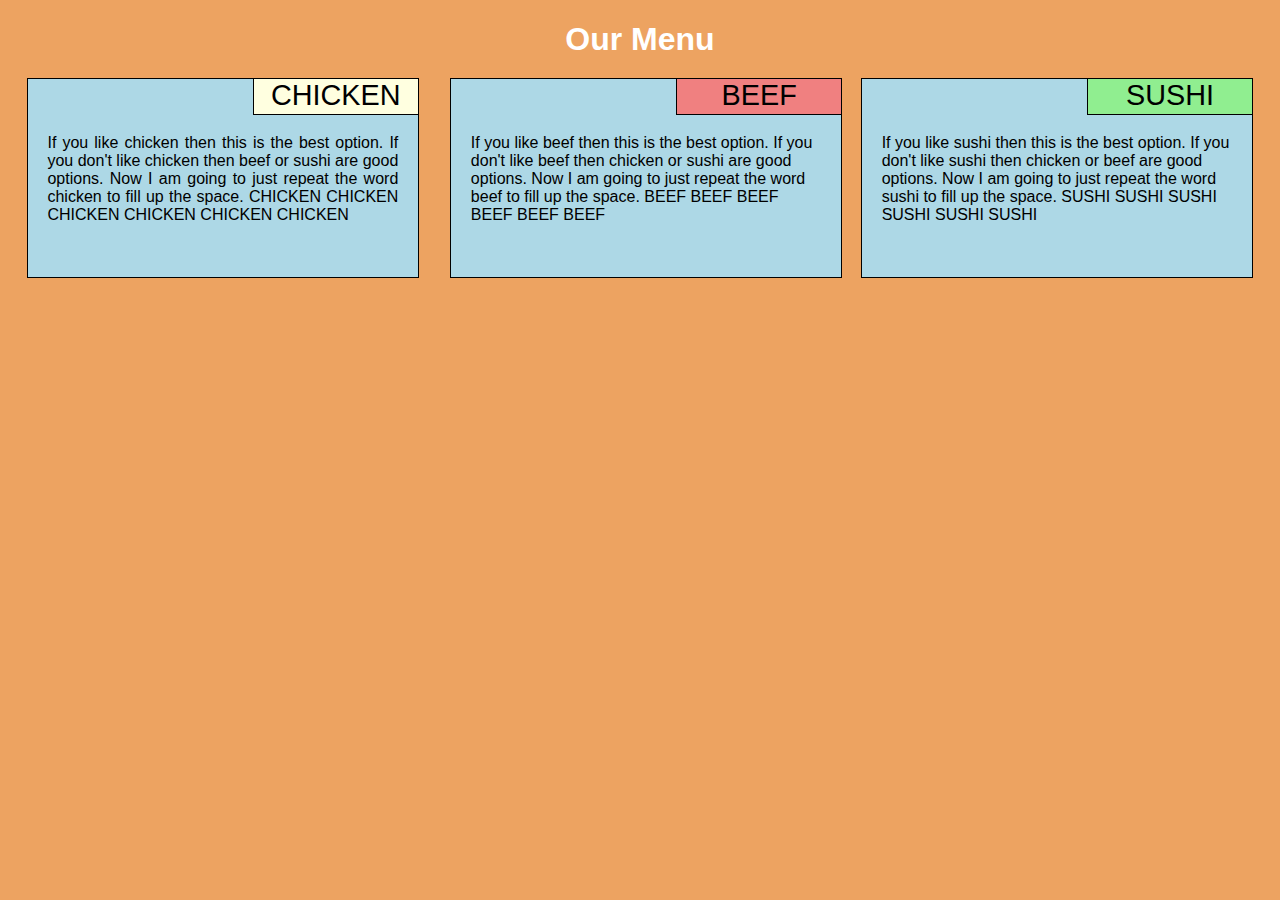
<file: m2 solutions/index.html>
<!DOCTYPE html>
<html lang="en">
<head>
	<meta charset="utf-8">
	<meta name="viewport" content="width=device-width, initial-scale=1">
	<title>Assignment Solution for Module 2</title>
	<link rel="stylesheet" href="css/styles.css">
</head>
<body>
	<h1>Our Menu</h1>

	<div>
		<div id="d1" class="box col-lg-4 col-md-6 col-sm-12">
			<p id="p1"> If you like chicken then this is the best option. If you don't like chicken then beef or sushi are good options. Now I am going to just repeat the word chicken to fill up the space. CHICKEN CHICKEN CHICKEN CHICKEN CHICKEN CHICKEN </p>
			<p id="p2" class="corner"> CHICKEN</p>
		</div>
		<div id="d2" class=" box col-lg-4 col-md-6 col-sm-12">
			<p id="p3"> If you like beef then this is the best option. If you don't like beef then chicken or sushi are good options. Now I am going to just repeat the word beef to fill up the space. BEEF BEEF BEEF BEEF BEEF BEEF</p>
			<p id="p4" class="corner"> BEEF</p>
		</div>
		<div id="d3" class="box col-lg-4 col-md-12 col-sm-12">
			<p id="p5"> If you like sushi then this is the best option. If you don't like sushi then chicken or beef are good options. Now I am going to just repeat the word sushi to fill up the space. SUSHI SUSHI SUSHI SUSHI SUSHI SUSHI </p>
			<p id="p6" class="corner"> SUSHI</p>
		</div>
	</div>
</body>
</html>
</file>
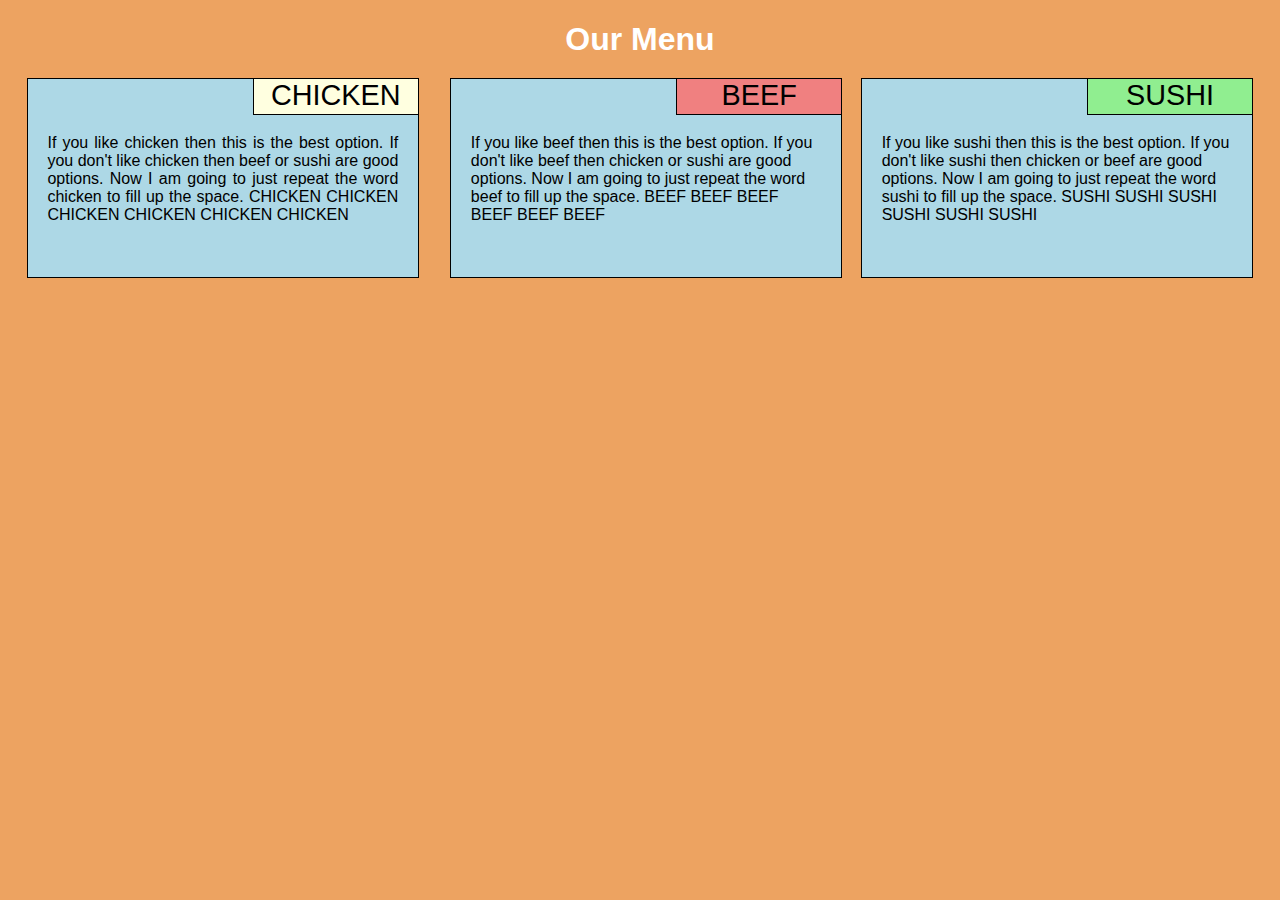
<file: module-2-solution/index.html>
<!DOCTYPE html>
<html lang="en">
<head>
	<meta charset="utf-8">
	<meta name="viewport" content="width=device-width, initial-scale=1">
	<title>Assignment Solution for Module 2</title>
	<link rel="stylesheet" href="css/styles.css">
</head>
<body>
	<h1>Our Menu</h1>

	<div>
		<div id="d1" class="box col-lg-4 col-md-6 col-sm-12">
			<p id="p1"> If you like chicken then this is the best option. If you don't like chicken then beef or sushi are good options. Now I am going to just repeat the word chicken to fill up the space. CHICKEN CHICKEN CHICKEN CHICKEN CHICKEN CHICKEN </p>
			<p id="p2" class="corner"> CHICKEN</p>
		</div>
		<div id="d2" class=" box col-lg-4 col-md-6 col-sm-12">
			<p id="p3"> If you like beef then this is the best option. If you don't like beef then chicken or sushi are good options. Now I am going to just repeat the word beef to fill up the space. BEEF BEEF BEEF BEEF BEEF BEEF</p>
			<p id="p4" class="corner"> BEEF</p>
		</div>
		<div id="d3" class="box col-lg-4 col-md-12 col-sm-12">
			<p id="p5"> If you like sushi then this is the best option. If you don't like sushi then chicken or beef are good options. Now I am going to just repeat the word sushi to fill up the space. SUSHI SUSHI SUSHI SUSHI SUSHI SUSHI </p>
			<p id="p6" class="corner"> SUSHI</p>
		</div>
	</div>
</body>
</html>
</file>
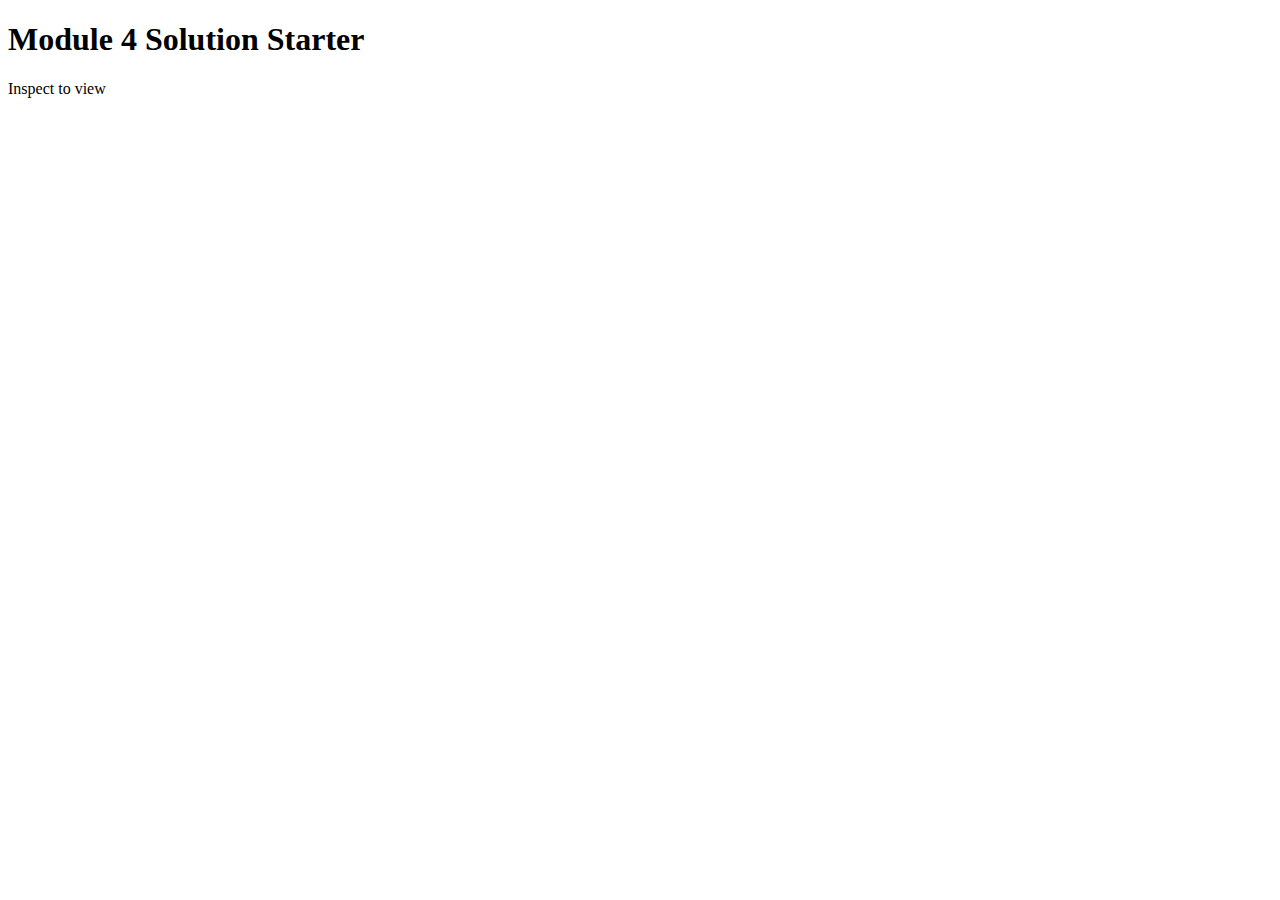
<file: module-4-solution/index.html>
<!DOCTYPE html>
<html>
<head>
  <meta charset="utf-8">
  <title>Module 4 Solution Starter</title>
  <script src="SpeakHello.js"></script>
  <script src="SpeakGoodBye.js"></script>
  <script src="script.js"></script>
</head>
<body>
  <h1>Module 4 Solution Starter</h1>
  <p> Inspect to view</p>
</body>
</html>
</file>
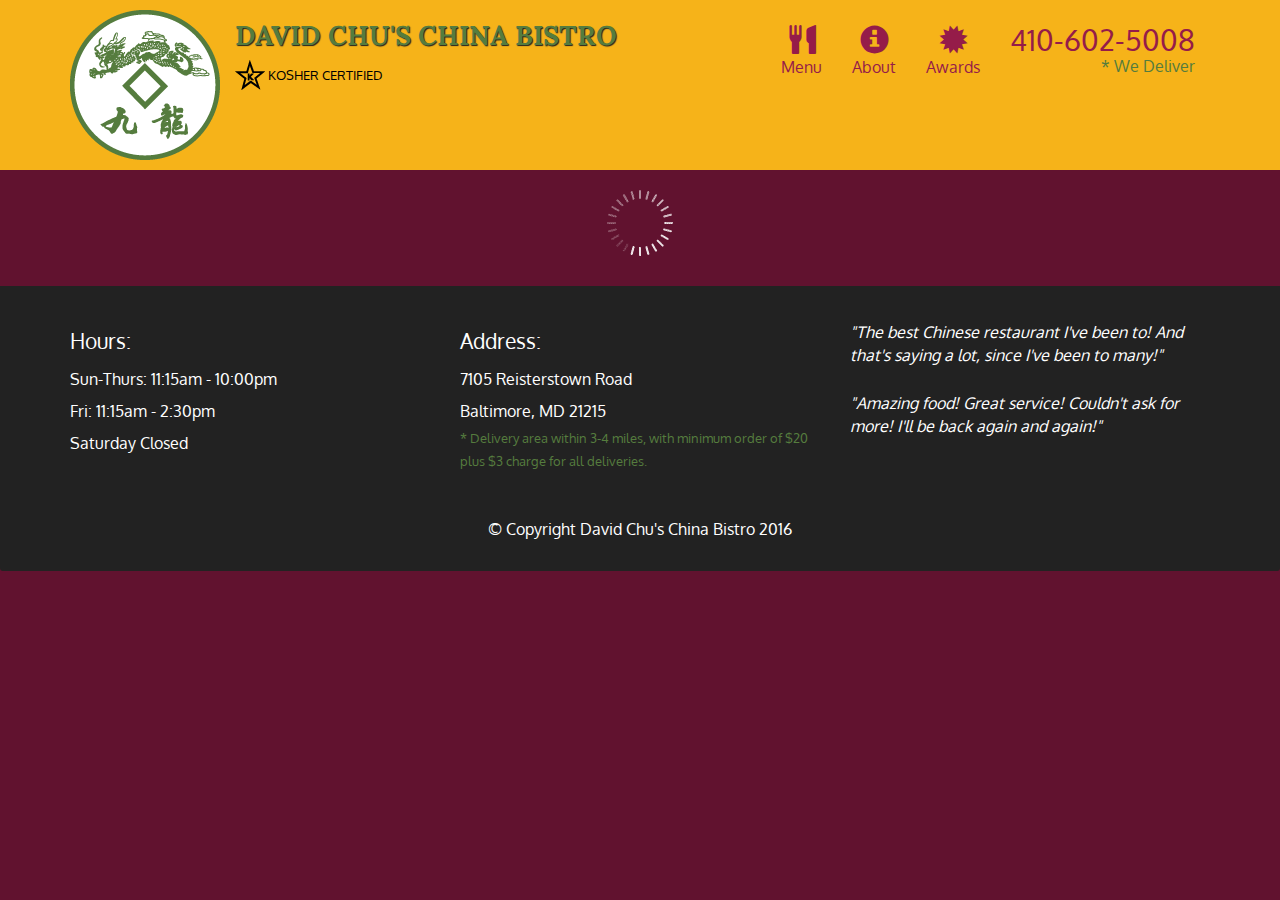
<file: module-5-solution/index.html>
<!doctype html>
<html lang="en">
  <head>
    <meta charset="utf-8">
    <meta http-equiv="X-UA-Compatible" content="IE=edge">
    <meta name="viewport" content="width=device-width, initial-scale=1">
    <title>David Chu's China Bistro</title>
    <link rel="stylesheet" href="css/bootstrap.min.css">
    <link rel="stylesheet" href="css/styles.css">
    <link href='https://fonts.googleapis.com/css?family=Oxygen:400,300,700' rel='stylesheet' type='text/css'>
    <link href='https://fonts.googleapis.com/css?family=Lora' rel='stylesheet' type='text/css'>
  </head>
<body>
  <header>
    <nav id="header-nav" class="navbar navbar-default">
      <div class="container">
        <div class="navbar-header">
          <a href="index.html" class="pull-left visible-md visible-lg">
            <div id="logo-img" alt="Logo image"></div>
          </a>

          <div class="navbar-brand">
            <a href="index.html"><h1>David Chu's China Bistro</h1></a>
            <p>
              <img src="images/star-k-logo.png" alt="Kosher certification">
              <span>Kosher Certified</span>
            </p>
          </div>

          <button id="navbarToggle" type="button" class="navbar-toggle collapsed" data-toggle="collapse" data-target="#collapsable-nav" aria-expanded="false">
            <span class="sr-only">Toggle navigation</span>
            <span class="icon-bar"></span>
            <span class="icon-bar"></span>
            <span class="icon-bar"></span>
          </button>
        </div>
        
        <div id="collapsable-nav" class="collapse navbar-collapse">
           <ul id="nav-list" class="nav navbar-nav navbar-right">
            <li id="navHomeButton" class="visible-xs active">
              <a href="index.html">
                <span class="glyphicon glyphicon-home"></span> Home</a>
            </li>
            <li id="navMenuButton">
              <a href="#" onclick="$dc.loadMenuCategories();">
                <span class="glyphicon glyphicon-cutlery"></span><br class="hidden-xs"> Menu</a>
            </li>
            <li>
              <a href="#">
                <span class="glyphicon glyphicon-info-sign"></span><br class="hidden-xs"> About</a>
            </li>
            <li>
              <a href="#">
                <span class="glyphicon glyphicon-certificate"></span><br class="hidden-xs"> Awards</a>
            </li>
            <li id="phone" class="hidden-xs">
              <a href="tel:410-602-5008">
                <span>410-602-5008</span></a><div>* We Deliver</div>
            </li>
          </ul><!-- #nav-list -->
        </div><!-- .collapse .navbar-collapse -->
      </div><!-- .container -->
    </nav><!-- #header-nav -->
  </header>

  <div id="call-btn" class="visible-xs">
    <a class="btn" href="tel:410-602-5008">
    <span class="glyphicon glyphicon-earphone"></span>
    410-602-5008
    </a>
  </div>
  <div id="xs-deliver" class="text-center visible-xs">* We Deliver</div>

  <div id="main-content" class="container"></div>

  <footer class="panel-footer">
    <div class="container">
      <div class="row">
        <section id="hours" class="col-sm-4">
          <span>Hours:</span><br>
          Sun-Thurs: 11:15am - 10:00pm<br>
          Fri: 11:15am - 2:30pm<br>
          Saturday Closed
          <hr class="visible-xs">
        </section>
        <section id="address" class="col-sm-4">
          <span>Address:</span><br>
          7105 Reisterstown Road<br>
          Baltimore, MD 21215
          <p>* Delivery area within 3-4 miles, with minimum order of $20 plus $3 charge for all deliveries.</p>
          <hr class="visible-xs">
        </section>
        <section id="testimonials" class="col-sm-4">
          <p>"The best Chinese restaurant I've been to! And that's saying a lot, since I've been to many!"</p>
          <p>"Amazing food! Great service! Couldn't ask for more! I'll be back again and again!"</p>
        </section>
      </div>
      <div class="text-center">&copy; Copyright David Chu's China Bistro 2016</div>
    </div>
  </footer>

  <!-- jQuery (Bootstrap JS plugins depend on it) -->
  <script src="js/jquery-2.1.4.min.js"></script>
  <script src="js/bootstrap.min.js"></script>
  <script src="js/ajax-utils.js"></script>
  <script src="js/script.js"></script>
</body>
</html>
</file>
<file: m2 solutions/css/styles.css>
/*       Base Style       */
* {
	box-sizing: border-box;
	font-family: Arial, Helvetia, sans-serif;
}

h1 {
	margin-bottom: 20px;
	color: white;
	text-align: center;

}

body {
	background: #eda361;
}

p {
	margin-right: auto;
	margin-left: auto;
	width: 90%;
	margin-top: 55px;
}

.box{
	position: relative;
	background-color: lightblue;
	height: 200px;
	border: 1px solid black;

}

.corner {
	position: absolute;
	right: 0px;
	top: 0px;
	width: 165px;
	height: 18%;
	text-align: center;
	border-left: 1px solid black;
	border-bottom: 1px solid black;
	margin-top: 0;
	font-size: 180%;
}

#p2 {
	background-color: lightyellow;
}

#p4 {
	background-color: lightcoral;
}

#p6 {
	background-color: lightgreen;
}

/*       Large Screens      */
@media (min-width: 992px) {
	#d1.col-lg-4 {
		float: left;
		width: 31%;
		margin-left: 1.5%;
		margin-right: 1%;
	}
	#d2.col-lg-4 {
		float:left;
		width:31%;
		margin-left: 1.5%;
		margin-right: 1.5%;
	}
	#d3.col-lg-4 {
		float: left;
		width:31%;
		margin-right: 1.5%;
	}
	#p1 {
	text-align: justify;
	}
}


/*        Medium Screens      */
@media (min-width: 768px) and (max-width: 991px) {
	#d1.col-md-6 {
		width: 47.25%;
		float: left;
		margin-left: 1.5%;
		margin-right: 1.25%;
		margin-bottom: 2.5%
	}
	#d2.col-md-6 {
		width: 47.25%;
		float: left;
		margin-left: 1.25%;
		margin-right: 1.5%;
		margin-bottom: 2.5%;
	}
	#d3.col-md-12 {
		width: 97%;
		clear: both;
		margin-left: 1.5%;
		margin-right: 1.5;
	}
}

/*       Small Screens       */
@media (max-width: 767px) {
	#d1.col-sm-12, #d2.col-sm-12, #d3.col-sm-12 {
		width: 93%;
		margin-left: 4.5%;
		margin-right: 2.5%;
		margin-bottom: 3%;
	}
	#d1.col-sm-12 {
		text-align: justify;
	}
}
</file>
<file: module-2-solution/css/styles.css>
/*       Base Style       */
* {
	box-sizing: border-box;
	font-family: Arial, Helvetia, sans-serif;
}

h1 {
	margin-bottom: 20px;
	color: white;
	text-align: center;

}

body {
	background: #eda361;
}

p {
	margin-right: auto;
	margin-left: auto;
	width: 90%;
	margin-top: 55px;
}

.box{
	position: relative;
	background-color: lightblue;
	height: 200px;
	border: 1px solid black;

}

.corner {
	position: absolute;
	right: 0px;
	top: 0px;
	width: 165px;
	height: 18%;
	text-align: center;
	border-left: 1px solid black;
	border-bottom: 1px solid black;
	margin-top: 0;
	font-size: 180%;
}

#p2 {
	background-color: lightyellow;
}

#p4 {
	background-color: lightcoral;
}

#p6 {
	background-color: lightgreen;
}

/*       Large Screens      */
@media (min-width: 992px) {
	#d1.col-lg-4 {
		float: left;
		width: 31%;
		margin-left: 1.5%;
		margin-right: 1%;
	}
	#d2.col-lg-4 {
		float:left;
		width:31%;
		margin-left: 1.5%;
		margin-right: 1.5%;
	}
	#d3.col-lg-4 {
		float: left;
		width:31%;
		margin-right: 1.5%;
	}
	#p1 {
	text-align: justify;
	}
}


/*        Medium Screens      */
@media (min-width: 768px) and (max-width: 991px) {
	#d1.col-md-6 {
		width: 47.25%;
		float: left;
		margin-left: 1.5%;
		margin-right: 1.25%;
		margin-bottom: 2.5%
	}
	#d2.col-md-6 {
		width: 47.25%;
		float: left;
		margin-left: 1.25%;
		margin-right: 1.5%;
		margin-bottom: 2.5%;
	}
	#d3.col-md-12 {
		width: 97%;
		clear: both;
		margin-left: 1.5%;
		margin-right: 1.5;
	}
}

/*       Small Screens       */
@media (max-width: 767px) {
	#d1.col-sm-12, #d2.col-sm-12, #d3.col-sm-12 {
		width: 93%;
		margin-left: 4.5%;
		margin-right: 2.5%;
		margin-bottom: 3%;
	}
	#d1.col-sm-12 {
		text-align: justify;
	}
}
</file>
<file: module-5-solution/css/styles.css>
body {
  font-size: 16px;
  color: #fff;
  background-color: #61122f;
  font-family: 'Oxygen', sans-serif;
}

/** HEADER **/
#header-nav {
  background-color: #f6b319;
  border-radius: 0;
  border: 0;
}

#logo-img {
  background: url('../images/restaurant-logo_large.png') no-repeat;
  width: 150px;
  height: 150px;
  margin: 10px 15px 10px 0;
}

.navbar-brand {
  padding-top: 25px;
}
.navbar-brand h1 { /* Restaurant name */
  font-family: 'Lora', serif;
  color: #557c3e;
  font-size: 1.5em;
  text-transform: uppercase;
  font-weight: bold;
  text-shadow: 1px 1px 1px #222;
  margin-top: 0;
  margin-bottom: 0;
  line-height: .75;
}
.navbar-brand a:hover, .navbar-brand a:focus {
  text-decoration: none;
}
.navbar-brand p { /* Kosher cert */
  color: #000;
  text-transform: uppercase;
  font-size: .7em;
  margin-top: 15px;
}
.navbar-brand p span { /* Star-K */
  vertical-align: middle;
}

#nav-list {
  margin-top: 10px;
}
#nav-list a {
  color: #951C49;
  text-align: center;
}
#nav-list a:hover {
  background: #E7E7E7;
}
#nav-list a span {
  font-size: 1.8em;
}

#phone {
  margin-top: 5px;
}
#phone a { /* Phone number */
  text-align: right;
  padding-bottom: 0;
}
#phone div { /* We Deliver */
  color: #557c3e;
  text-align: right;
  padding-right: 15px;
}

.navbar-header button.navbar-toggle, .navbar-header .icon-bar {
  border: 1px solid #61122f;
}
.navbar-header button.navbar-toggle {
  clear: both;
  margin-top: -30px;
}
/* END HEADER */

/* FOOTER */
.panel-footer {
  margin-top: 30px;
  padding-top: 35px;
  padding-bottom: 30px;
  background-color: #222;
  border-top: 0;
}
.panel-footer div.row {
  margin-bottom: 35px;
}
#hours, #address {
  line-height: 2;
}
#hours > span, #address > span {
  font-size: 1.3em;
}
#address p {
  color: #557c3e;
  font-size: .8em;
  line-height: 1.8;
}
#testimonials {
  font-style: italic;
}
#testimonials p:nth-child(2) {
  margin-top: 25px;
}
/* END FOOTER */



/* HOME PAGE */
.container .jumbotron {
  box-shadow: 0 0 50px #3F0C1F;
  border: 2px solid #3F0C1F;
}

#menu-tile, #specials-tile, #map-tile {
  height: 250px;
  width: 100%;
  margin-bottom: 15px;
  position: relative;
  border: 2px solid #3F0C1F;
  overflow: hidden;
}
#menu-tile:hover, #specials-tile:hover, #map-tile:hover {
  box-shadow: 0 1px 5px 1px #cccccc;
}
#menu-tile {
  background: url('../images/menu-tile.jpg') no-repeat;
  background-position: center;
}
#specials-tile {
  background: url('../images/specials-tile.jpg') no-repeat;
  background-position: center;
}
#menu-tile span, #specials-tile span, #map-tile span {
  position: absolute;
  bottom: 0;
  right: 0;
  width: 100%;
  text-align: center;
  font-size: 1.6em;
  text-transform: uppercase;
  background-color: #000;
  color: #fff;
  opacity: .8;
}
/* END HOME PAGE */

/* MENU CATEGORIES PAGE */
.category-tile { 
  position: relative;
  border: 2px solid #3F0C1F;
  overflow: hidden;
  width: 200px;
  height: 200px;
  margin: 0 auto 15px;
}
.category-tile span {
  position: absolute;
  bottom: 0;
  right: 0;
  width: 100%;
  text-align: center;
  font-size: 1.2em;
  text-transform: uppercase;
  background-color: #000;
  color: #fff;
  opacity: .8;
}
.category-tile:hover {
  box-shadow: 0 1px 5px 1px #cccccc;
}

#menu-categories-title + div {
  margin-bottom: 50px;
}
/* END MENU CATEGORIES PAGE */

/* SINGLE CATEGORY PAGE */
.menu-item-tile {
  margin-bottom: 25px;
}
.menu-item-tile hr {
  width: 80%;
}
.menu-item-tile .menu-item-price {
  font-size: 1.1em;
  text-align: right;
  margin-top: -15px;
  margin-right: -15px;
}
.menu-item-tile .menu-item-price span {
  font-size: .6em;
}
.menu-item-photo {
  position: relative;
  border: 2px solid #3F0C1F; 
  overflow: hidden;
  padding: 0;
  margin-right: -15px;
  margin-left: auto;
  margin-bottom: 20px;
  max-width: 250px;
}
.menu-item-photo div {
  position: absolute;
  bottom: 0;
  right: 0;
  width: 80px;
  background-color: #557c3e;
  text-align: center;
}
.menu-item-description {
  padding-right: 30px;
}
h3.menu-item-title {
  margin: 0 0 10px;
}
.menu-item-details {
  font-size: .9em;
  font-style: italic;
}
/* END SINGLE CATEGORY PAGE */


/********** Large devices only **********/
@media (min-width: 1200px) {
  .container .jumbotron {
    background: url('../images/jumbotron_1200.jpg') no-repeat;
    height: 675px;
  }
}

/********** Medium devices only **********/
@media (min-width: 992px) and (max-width: 1199px) {
  /* Header */
  #logo-img {
    background: url('../images/restaurant-logo_medium.png') no-repeat;
    width: 100px;
    height: 100px;
    margin: 5px 5px 5px 0;
  }
  /* End Header */

  /* Home Page */
  .container .jumbotron {
    background: url('../images/jumbotron_992.jpg') no-repeat;
    height: 558px;
  }
  /* End Home Page */
}

/********** Small devices only **********/
@media (min-width: 768px) and (max-width: 991px) {
  /* Home Page */
  .container .jumbotron {
    background: url('../images/jumbotron_768.jpg') no-repeat;
    height: 432px;
  }
  /* End Home Page */
}

/********** Extra small devices only **********/
@media (max-width: 767px) {
  /* Header */
  .navbar-brand {
    padding-top: 10px;
    height: 80px;
  }
  .navbar-brand h1 { /* Restaurant name */
    padding-top: 10px;
    font-size: 5vw; /* 1vw = 1% of viewport width */
  }
  .navbar-brand p { /* Kosher cert */
    font-size: .6em;
    margin-top: 12px;
  }
  .navbar-brand p img { /* Star-K */
    height: 20px;
  }

  #collapsable-nav a { /* Collapsed nav menu text */
    font-size: 1.2em;
  }
  #collapsable-nav a span { /* Collapsed nav menu glyph */
    font-size: 1em;
    margin-right: 5px;
  }

  #call-btn > a {
    font-size: 1.5em;
    display: block;
    margin: 0 20px;
    padding: 10px;
    border: 2px solid #fff;
    background-color: #f6b319;
    color: #951c49;
  }
  #xs-deliver {
    margin-top: 5px;
    font-size: .7em;
    letter-spacing: .1em;
    text-transform: uppercase;
  }
  /* End Header */

  /* Footer */
  .panel-footer section {
    margin-bottom: 30px;
    text-align: center;
  }
  .panel-footer section:nth-child(3) {
    margin-bottom: 0; /* margin already exists on the whole row */
  }
  .panel-footer section hr {
    width: 50%;
  }
  /* End Footer */

  /* Home Page */
  .container .jumbotron {
    margin-top: 30px;
    padding: 0;
  }
  #menu-tile, #specials-tile {
    width: 360px;
    margin: 0 auto 15px;
  }

  .menu-item-photo {
    margin-right: auto;
  }
  .menu-item-tile .menu-item-price {
    text-align: center;
  }
  .menu-item-description {
    text-align: center;;
  }
}


/********** Super extra small devices Only :-) (e.g., iPhone 4) **********/
@media (max-width: 479px) {
  /* Header */
  .navbar-brand h1 { /* Restaurant name */
    padding-top: 5px;
    font-size: 6vw;
  }
  /* End Header */
  
  /* Home page */
  #menu-tile, #specials-tile {
    width: 280px;
    margin: 0 auto 15px;
  }

  .col-xxs-12 {
    position: relative;
    min-height: 1px;
    padding-right: 15px;
    padding-left: 15px;
    float: left;
    width: 100%;
  }
}
</file>
